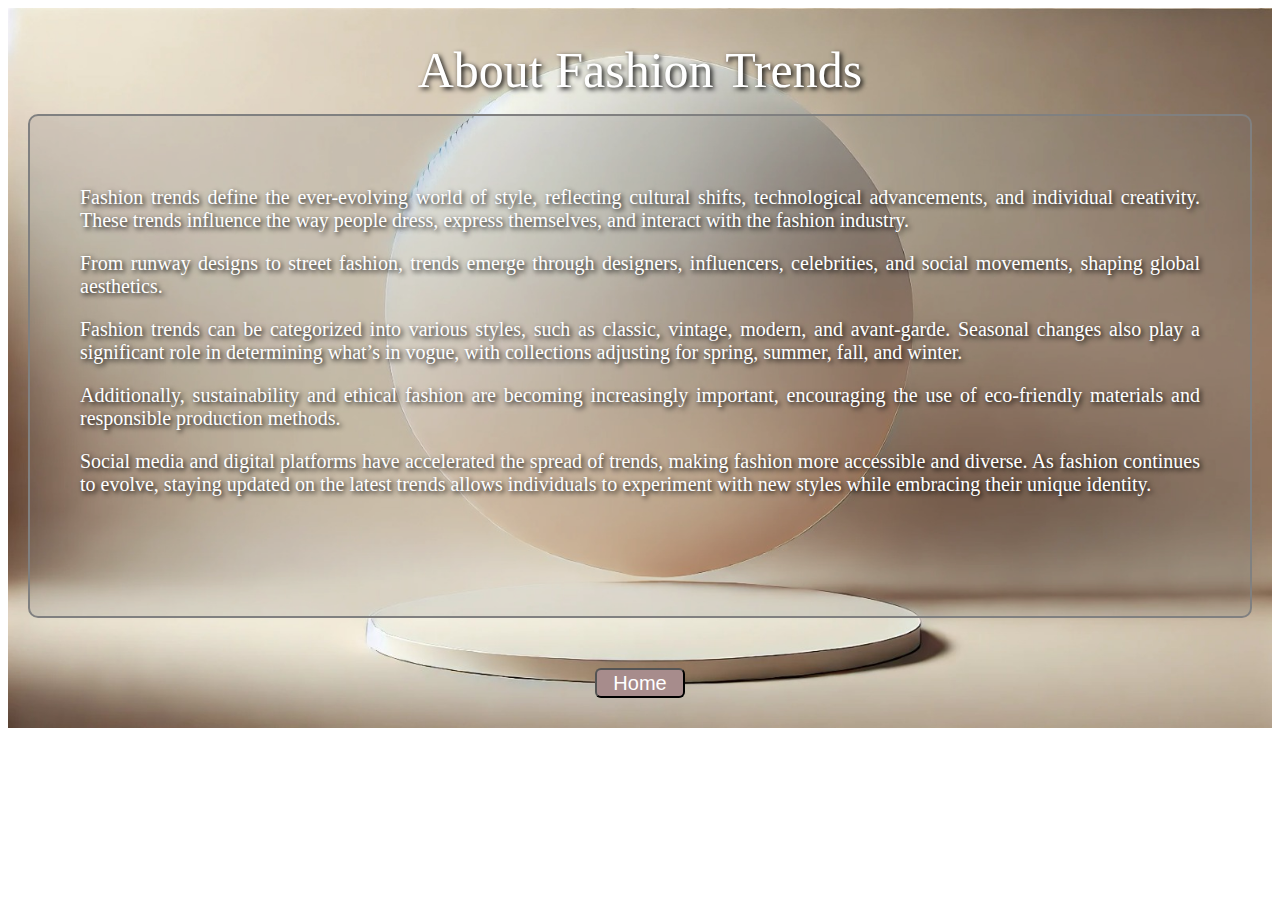
<file: about.html>
<!DOCTYPE html>
<html lang="en">
<head>
    <meta charset="UTF-8">
    <meta name="viewport" content="width=device-width, initial-scale=1.0">
    <title>About us</title>
    <link rel="stylesheet" href="about.css">
</head>
<body>
    <header>
        <div class="content">
            <div class="heading">
                <center>About Fashion Trends</center>
                </div>
                    <div class="aboutinfo">
                        <p>Fashion trends define the ever-evolving world of style, reflecting cultural shifts, technological advancements, and individual creativity. These trends influence the way people dress, express themselves, and interact with the fashion industry.</p>
                        <p>From runway designs to street fashion, trends emerge through designers, influencers, celebrities, and social movements, shaping global aesthetics.</p>
                        <p>Fashion trends can be categorized into various styles, such as classic, vintage, modern, and avant-garde. Seasonal changes also play a significant role in determining what’s in vogue, with collections adjusting for spring, summer, fall, and winter.</p>
                        <p>Additionally, sustainability and ethical fashion are becoming increasingly important, encouraging the use of eco-friendly materials and responsible production methods.</p>
                        <p>Social media and digital platforms have accelerated the spread of trends, making fashion more accessible and diverse. As fashion continues to evolve, staying updated on the latest trends allows individuals to experiment with new styles while embracing their unique identity.</p>                         
                    </div>
                </div>   
            </div>
        </div>
        <center><a href="index.html"><button>Home</button></a></center>
    </header>
</body>
</html>
</file>
<file: about.css>
header{
    background-image: url("aboutback.jpg");
    background-size: cover;
    height:720px;
    display: flex;
    flex-direction: column;
    color: white;
    position: relative;
}
.heading{
    font-size: 50px;
    margin-top: 33px;
    text-shadow: 2px 2px 5px rgba(0,0,0, 1);
    margin-bottom: 15px;
}
.aboutinfo{
    font-size: 20px;
    padding: 50px;
    height: 400px;
    justify-items: center;
    text-shadow: 2px 2px 5px rgba(0,0,0, 1);
    border: 2px solid gray;
    margin-left: 20px;
    margin-right: 20px;
    border-radius: 10px;
    background-color: rgba(128, 128, 128, 0.204);
    text-align: justify;
}
.container {
    display: flex;
    justify-content: space-between;
}

.aboutinfo img{
    width: 300px;
    height: 300px;
    border-radius: 50%;
    margin-left: 20px;
    margin-right: 20px;
    margin-top: 20px;
    margin-bottom: 20px;
}
button{
    color: #ffffff;
    background-color: rgb(167, 140, 140);
    width: 90px;
    height: 30px;
    font-size: 20px;
    margin-top: 50px;
    border-radius: 6px;
    text-align: center;
}
</file>
